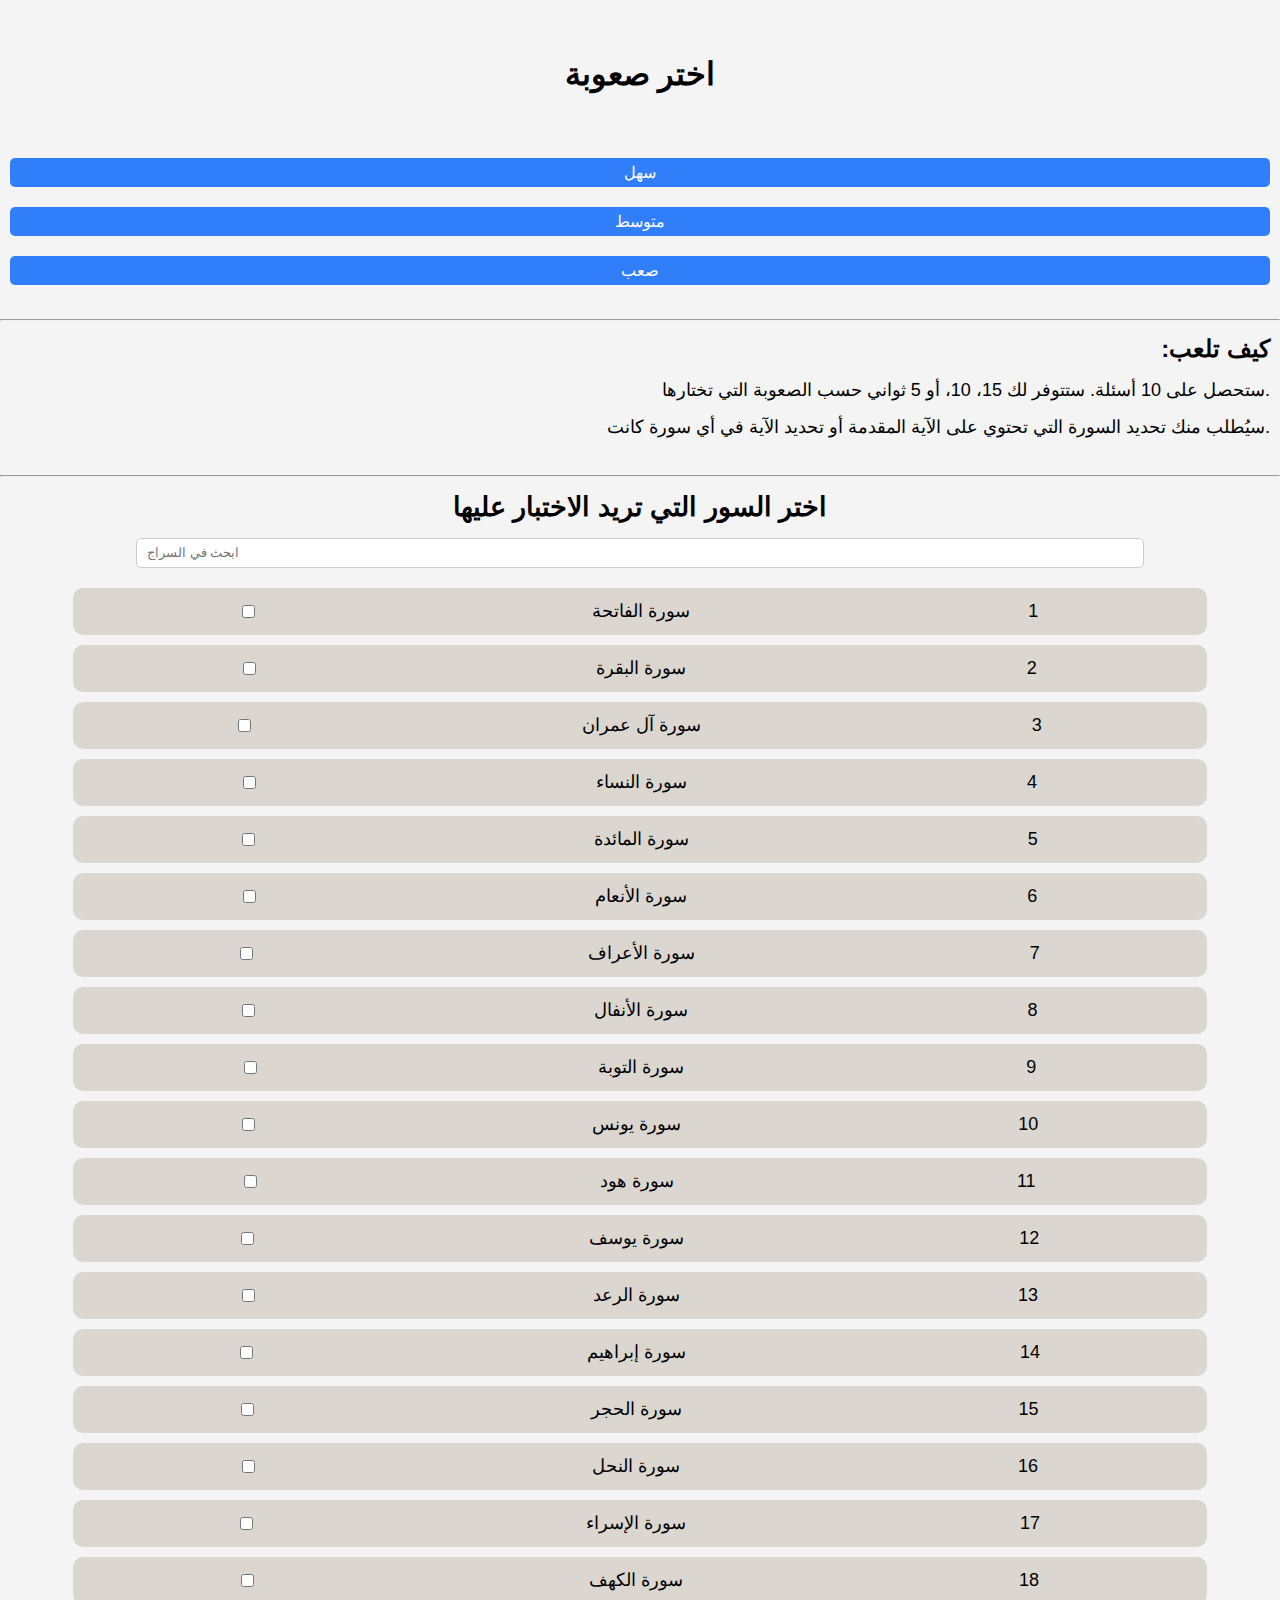
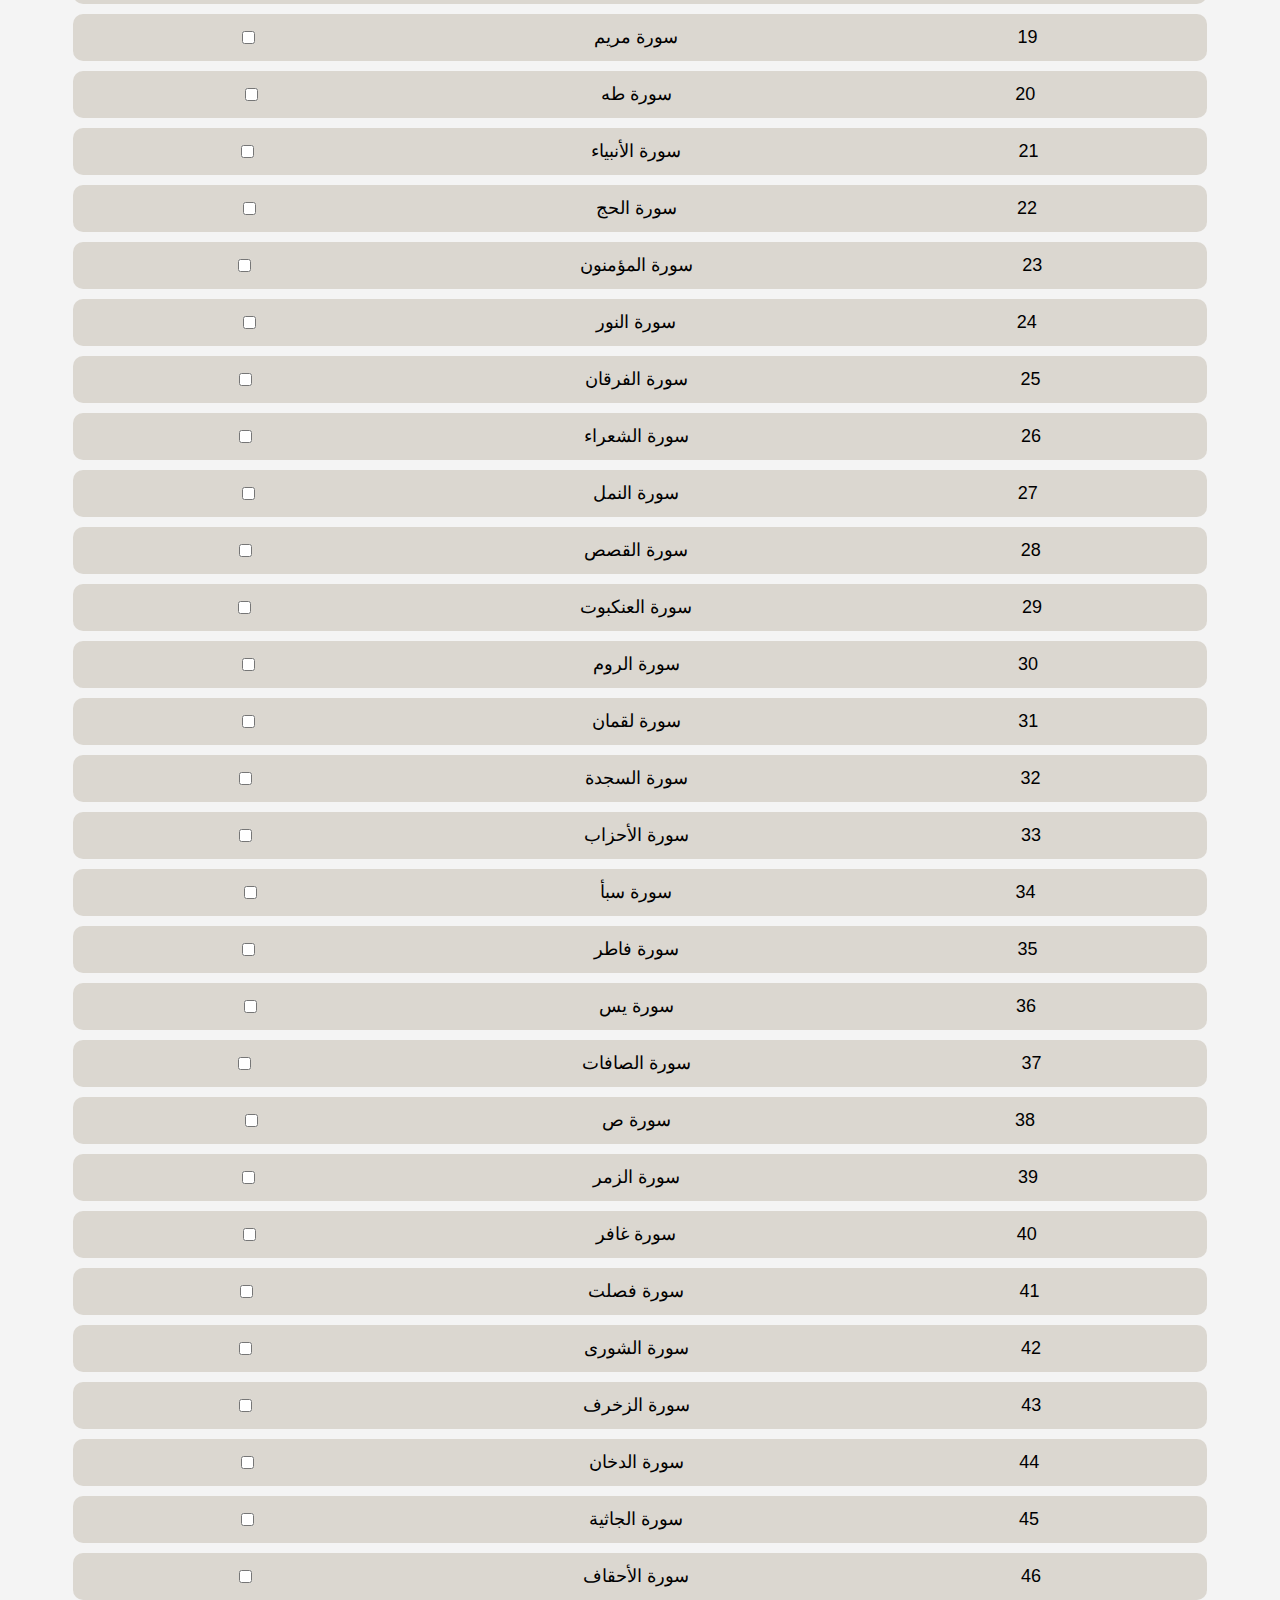
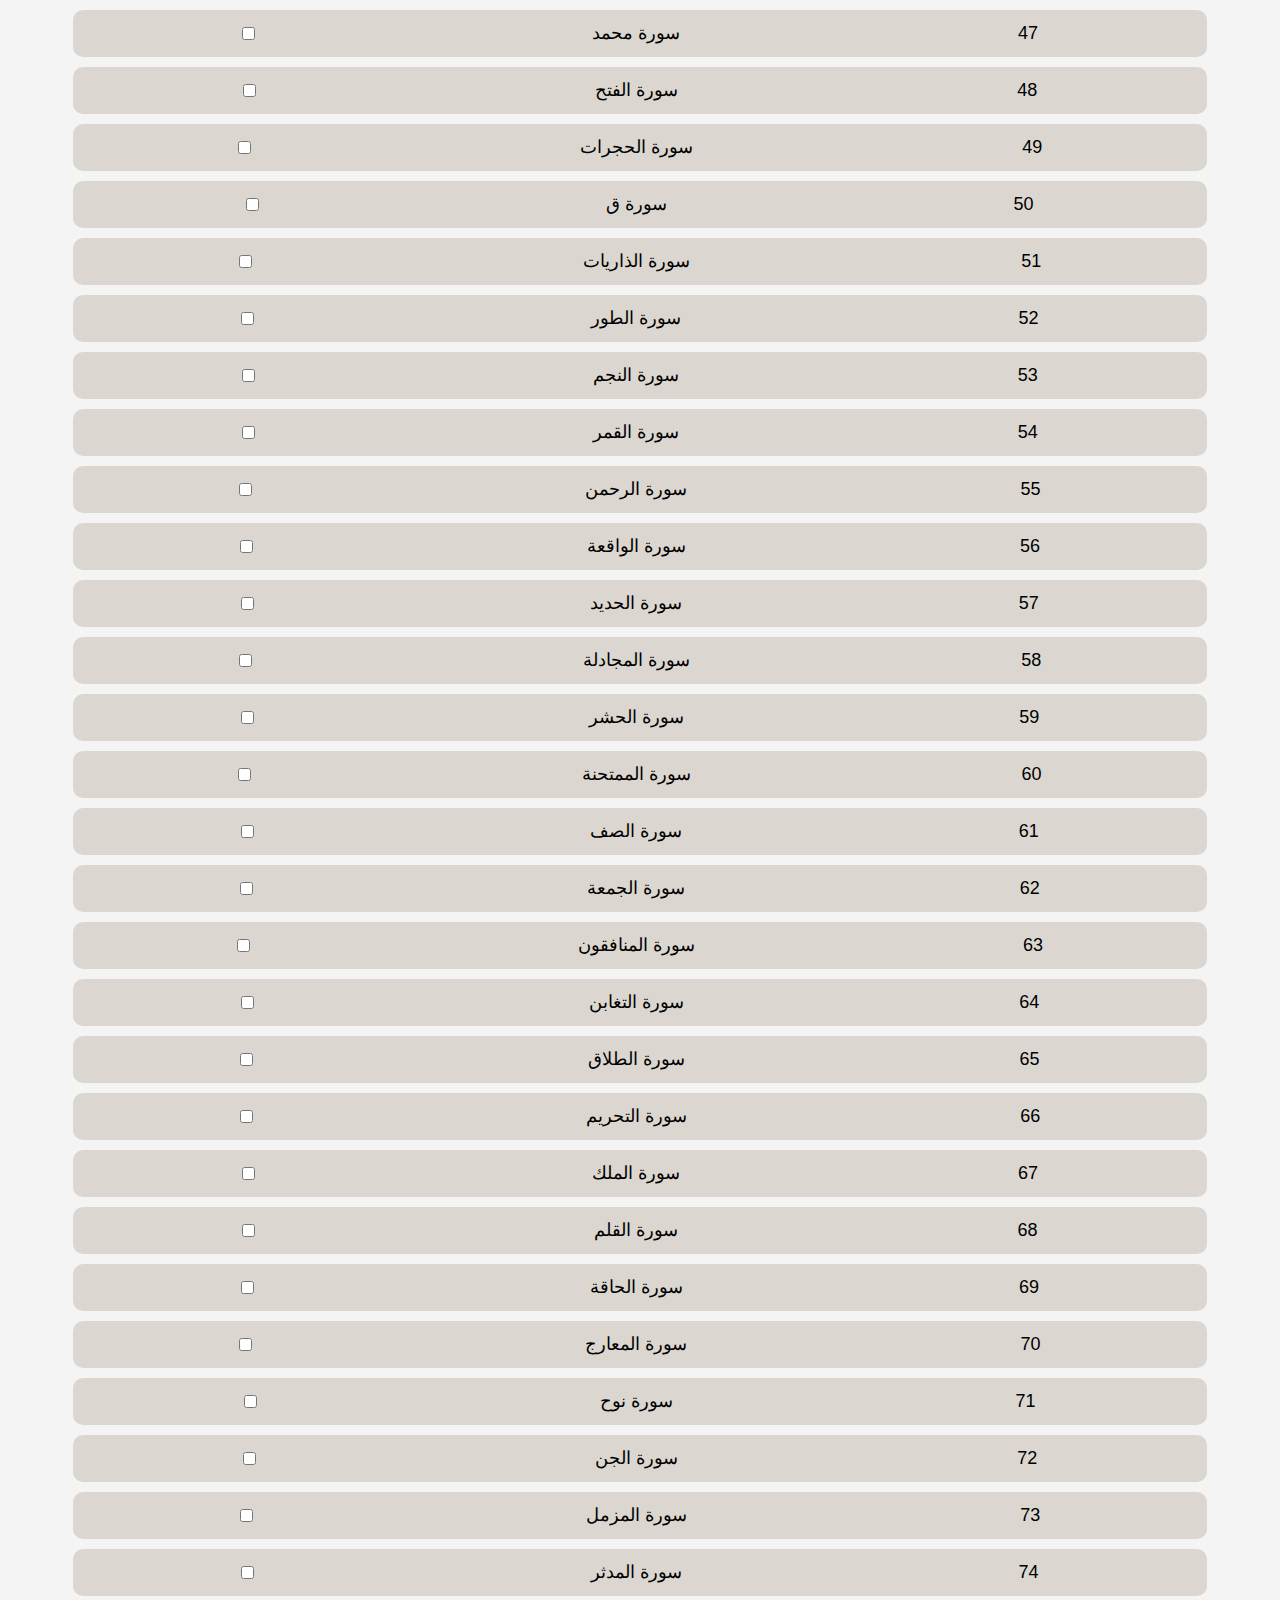
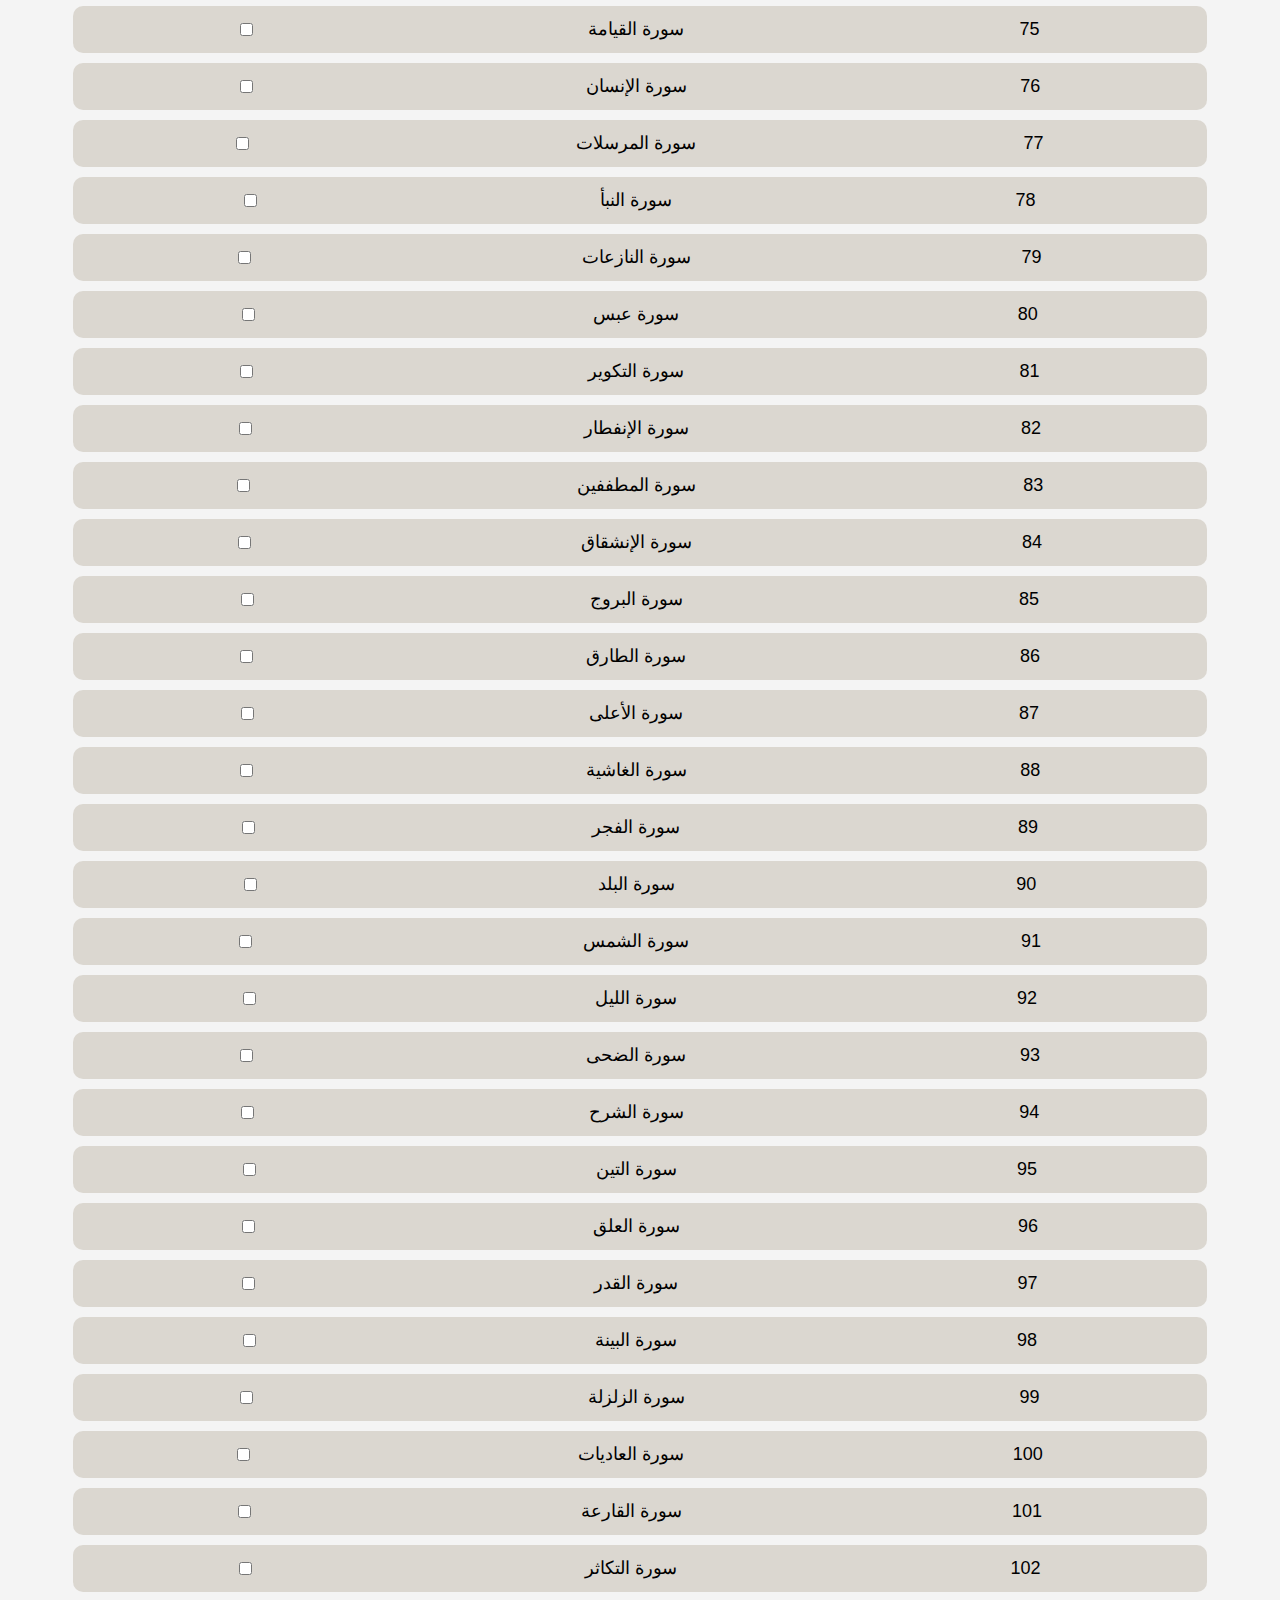
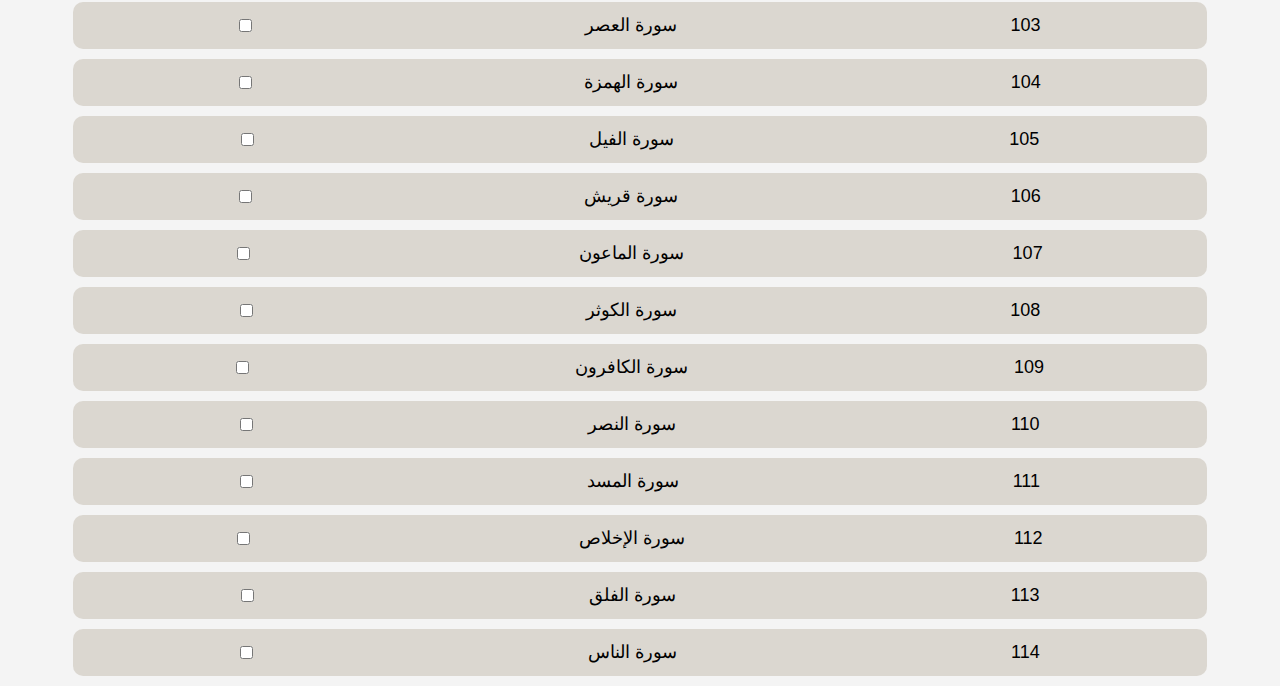
<file: quiz.html>
<!DOCTYPE html>
<html lang="ar">

<head>
    <meta charset="UTF-8">
    <meta name="viewport" content="width=device-width, initial-scale=1.0">
    <title>اختبار - السراج في بيان القرآن</title>
    <link rel="stylesheet" href="styles/style.css">
    <link rel="preconnect" href="https://ka-f.fontawesome.com" crossorigin>
    <link rel="preconnect" href="https://fonts.googleapis.com">
    <script src="https://kit.fontawesome.com/828c19ed9a.js" crossorigin="anonymous"></script>
    <link rel="icon" href="icons/favicon.ico">
    <link rel="stylesheet" href="styles/quiz.css">
</head>

<body>
    <div class="back" id="backBtn">
        <a href="index.html" id="back-btn"><i class="fas fa-arrow-left"></i></a>
    </div>

    <section id="home">
        <h1>اختر صعوبة</h1>

        <div class="options">
            <button id="easy">سهل</button>
            <button id="medium">متوسط</button>
            <button id="hard">صعب</button>
        </div>
        <br>
        <hr>

        <div class="information">
            <h2>:كيف تلعب</h2>
            <p>ستحصل على 10 أسئلة. ستتوفر لك 15، 10، أو 5 ثواني حسب الصعوبة التي تختارها.</p>
            <p>سيُطلب منك تحديد السورة التي تحتوي على الآية المقدمة أو تحديد الآية في أي سورة كانت.</p>
        </div>

        <br>
        <hr>

        <section id="surah-selection">
            <h2>اختر السور التي تريد الاختبار عليها</h2>
            <input type="search" placeholder="ابحث في السراج" id="surah-search-input">
            <div id="surats"></div>
        </section>
    </section>

    <section id="quiz" style="display: none;">
        <div class="top">
            <progress id="progress" value="0" max="15"></progress>
        </div>

        <div class="main-quiz">
            <h3 id="question"></h3>
            <p id="meaning"></p>

            <div class="options">
                <button id="option-0"></button>
                <button id="option-1"></button>
                <button id="option-2"></button>
                <button id="option-3"></button>
            </div>
        </div>
    </section>
    
    <section id="results">
        <h2>النتيجة</h2>
        <hr>
        <h3 id="score"> / ١٠</h3>


    </section>

    <script src="js/quiz.js"></script>
</body>

</html>
</file>
<file: styles/style.css>
@import url('https://fonts.googleapis.com/css2?family=Cairo:wght@200..1000&display=swap');

:root {
    --primary-color: #007bff;
    --dark-color: #343a40;
    --light-color: #f4f4f4;
    --success-color: #28a745;
    --error-color: #dc3545;
}

* {
    box-sizing: border-box;
    padding: 0;
    margin: 0;
}

body {
    font-family: "Cairo", sans-serif;
    line-height: 1.5;
    overflow: auto;
    background-color: var(--light-color);
}

.container {
    text-align: center;
    margin: 10rem 0 0 0;
    padding: 0 2rem;
}

h1{
    line-height: 1.5;
}

.search-box {
    display: flex;
    justify-content: center;
    margin: 3rem 0 0 0;
}

.search-box input {
    width: 50%;
    padding: 0.5rem;
    outline: none;
    text-align: right;
    font-family: 'Cairo', sans-serif;
    font-size: 1rem;
    height: 2.5rem;
}

#results {
    display: flex;
    flex-wrap: wrap;
    justify-content: center;
    margin: 3rem;
}

#results .result {
    padding: 2.5rem;
    margin: 0.5rem;
    border: 1px solid #ccc;
    border-radius: 0.5rem;
    text-align: left;
    background: #fff;
    box-shadow: 0 0.5rem 1rem rgba(0, 0, 0, 0.1);
    width: 100%;
}

#results .result p {
    margin: 0.5rem 0;
    text-align: center;
    font-family: "Cairo", sans-serif;
}

#word {
    font-weight: bold;
    font-size: 2rem;
}

#meaning {
    font-size: 1.5rem;
}

#number {
    font-size: 1.3rem;
}

#surah {
    font-size: 1.2rem;
}

@media screen and (max-width: 400px) {
    #results .result {
        padding: 2rem 1.5rem;
    }

    #results .result p {
        font-size: 2.5rem;
    }

    #word {
        font-size: 1rem;
    }

    #meaning {
        font-size: 0.01rem;
    }

    #number {
        font-size: 1rem;
    }

    #surah {
        font-size: 1rem;
    }
}

footer {
    position: fixed;
    bottom: 0;
    left: 0;
    right: 0;
    text-align: center;
    border-radius: 4px 4px 0 0;
    padding: 1rem;
    background-color: var(--dark-color);
    color: #fff;
    font-size: 1rem;
    z-index: 1000;
    height: 50px;
    display: flex;
    flex-direction: row;
    justify-content: center;
    align-items: center;

    button {
        background-color: var(--primary-color);
        color: #fff;
        border: none;
        border-radius: 4px;
        padding: 0.5rem 1rem;
        margin: 0 0.5rem;
        cursor: pointer;
        font-size: 1rem;
    }

    button:active {
        transform: scale(0.98);
    }
}
</file>
<file: styles/quiz.css>
.back {
    position: absolute;
    top: 10px;
    left: 10px;
}

h1 {
    text-align: center;
    margin-top: 50px;
}

.options {
    display: flex;
    justify-content: center;
    margin-top: 50px;
    flex-direction: column;
}

.options button {
    padding: 5px 9px;
    background-color: #317EFB;
    color: white;
    border: none;
    border-radius: 5px;
    cursor: pointer;
    font-size: 16px;
    margin: 10px;
    font-family: 'Cairo', sans-serif;
    transition: all 0.1s ease;

    &:active {
        transform: scale(0.95);
    }
}

.information h2{
    text-align: right;
    margin-top: 50px;
    font-size: 24px;
    margin: 10px;
}

.information p {
    text-align: right;
    margin-top: 50px;
    font-size: 18px;
    margin: 10px;
}


#quiz {
    display: none;
}

.top {
    display: flex;
    justify-content: center;
    align-items: center;
    margin-top: 50px;
}

.top progress {
    margin: 0 10px;
    width: 100%;
        height: 20px;
        border-radius: 50px;
        background-color: #eee;
        transition: width 300ms ease;
}

progress[value]::-webkit-progress-bar {
    width: 100%;
    height: 20px;
    border-radius: 50px;
    background-color: #eee;
    transition: width 300ms ease;
}
progress[value]::-webkit-progress-value {
    width: 0;
    border-radius: 50px;
    background-color: rgb(0, 128, 0);
    transition: width 300ms ease;
}

#question {
    text-align: center;
    margin-top: 50px;
    font-size: 24px;
    margin: 10px;
}

#meaning {
    text-align: center;
    margin-top: 50px;
    font-size: 18px;
    margin: 10px;
}

#surah-selection {
    text-align: center;
    margin-top: 50px;
    font-size: 18px;
    margin: 10px;
}

input[type="search"] {
    margin: 10px;
    width: 80%;
    height: 30px;
    border-radius: 5px;
    border: 1px solid #ccc;
    outline: none;
    padding: 0 10px;
    font-family: 'Cairo', sans-serif;
}

.surah-div {
    width: 90%;
    margin: 10px auto;
    text-align: center;
    padding: 10px 0;
    background: rgba(145, 126, 100, 0.242);
    border-radius: 10px;
    display: flex;
    justify-content: space-around;
    align-items: center;
    cursor: pointer;
    transition: all 0.1s ease;

    &:active {
        transform: scale(0.95);
    }
}

#word-input {
    width: 50%;
    height: 30px;
    border-radius: 5px;
    border: none;
    outline: none;
    padding: 0 10px;
    font-size: 18px;
    margin: 10px;
}

#results {
    display: none;
    justify-content: center;
    align-items: center;
    flex-direction: column;
    margin-top: 50px;
    text-align: center;

    h2 {
        font-size: 38px;
    }

    h3 {
        font-size: 24px;
    }

    button {
        position: fixed;
        bottom: 10px;
        left: 40px;
        width: 80%;
        padding: 10px 20px;
        background-color: #317EFB;
        color: white;
        border: none;
        border-radius: 5px;
        cursor: pointer;
        margin-right: 10px;
        font-family: 'Cairo', sans-serif;
    }

    button:active {
        transform: scale(0.95);
    }
}
</file>
